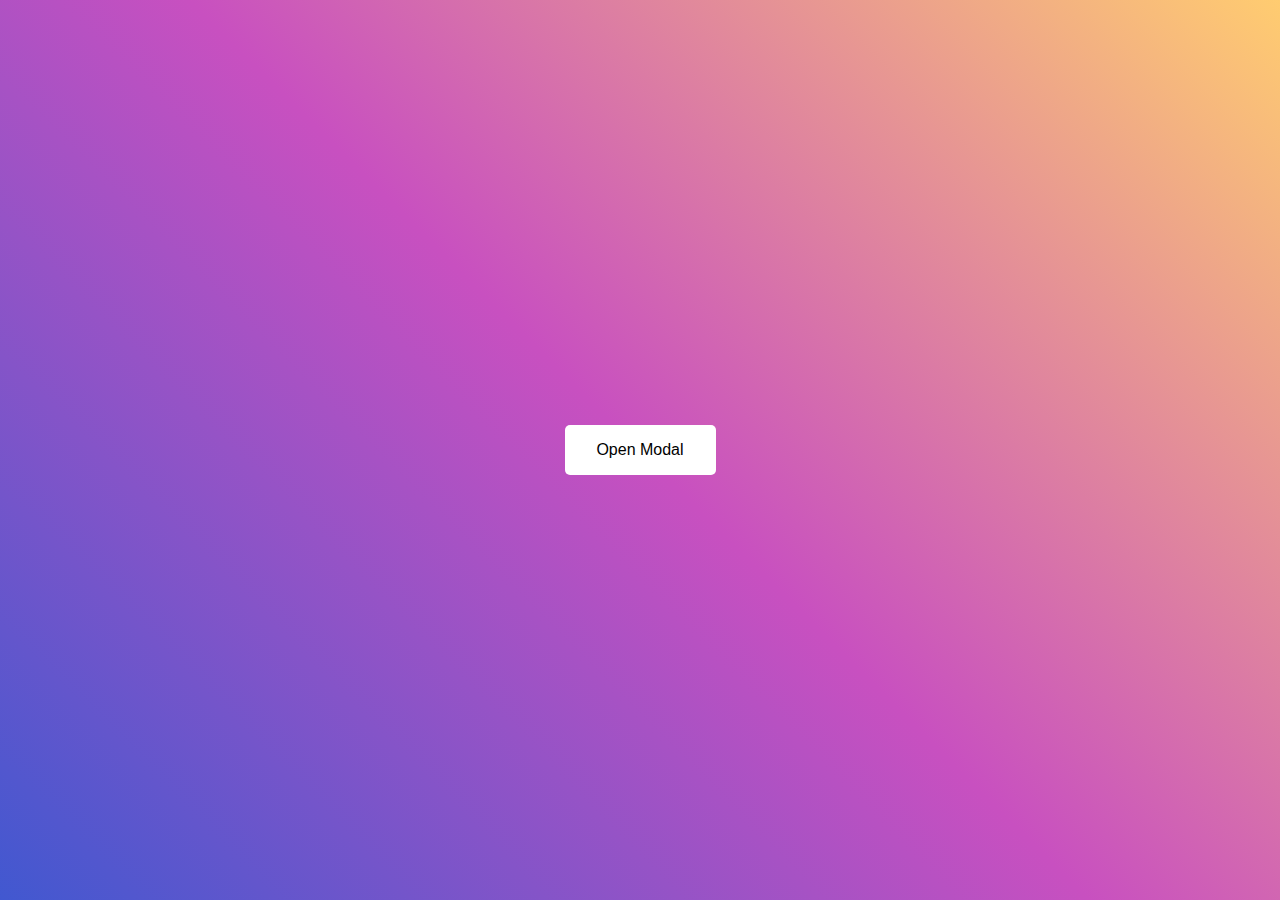
<file: index.html>
<!DOCTYPE html>
<html lang="en">
<head>
    <meta charset="UTF-8">
    <meta name="viewport" content="width=device-width, initial-scale=1.0">
    <title>Create Modal</title>
    <link rel="stylesheet" href="./style.css">
    <link rel="stylesheet" href="https://cdn.jsdelivr.net/npm/bootstrap-icons@1.11.1/font/bootstrap-icons.css">
    <script src="https://cdn.jsdelivr.net/npm/@popperjs/core@2.11.8/dist/umd/popper.min.js" integrity="sha384-I7E8VVD/ismYTF4hNIPjVp/Zjvgyol6VFvRkX/vR+Vc4jQkC+hVqc2pM8ODewa9r" crossorigin="anonymous"></script>
    <script src="https://cdn.jsdelivr.net/npm/bootstrap@5.3.2/dist/js/bootstrap.min.js" integrity="sha384-BBtl+eGJRgqQAUMxJ7pMwbEyER4l1g+O15P+16Ep7Q9Q+zqX6gSbd85u4mG4QzX+" crossorigin="anonymous"></script>
</head>
<body>
   <button id="modal-btn"> Open Modal</button>
   <div id="modal">
    <div id="header">
        <h1>Welcome to Nodemy</h1>
        <i class="bi bi-heart"></i>
    </div>
    <div class="header-modal">
        <h2>Modal</h2>
        <p>Đây là phần body của modal</p>
    </div>
    <button id="close">Close</button>
   </div>
   
   <script>
    const modal_Btn = document.getElementById('modal-btn');
    const modal = document.getElementById('modal'); /*Thằng modal là thằng cần hiện chứ có phải header đâu*/
    const close = document.getElementById('close');

    modal_Btn.addEventListener("click", () => {
        modal.style.display="block";
    });
    close.addEventListener("click", () => {
        modal.style.display="none";
    });
   </script>
</body>
</html>
</file>
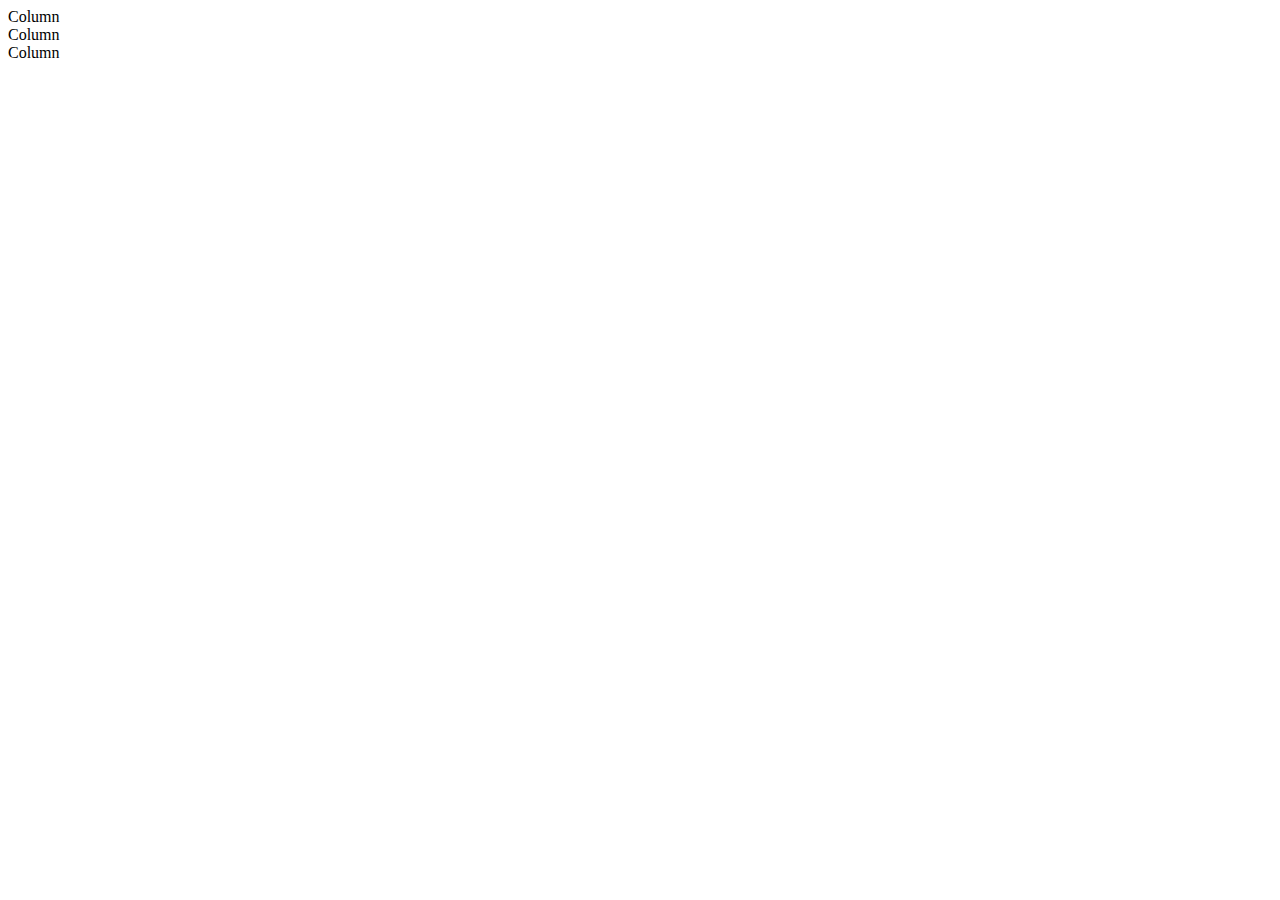
<file: bootrap.html>
<!DOCTYPE html>
<html lang="en">
<head>
    <meta charset="UTF-8">
    <meta name="viewport" content="width=device-width, initial-scale=1.0">
    <script src="https://cdn.jsdelivr.net/npm/@popperjs/core@2.11.8/dist/umd/popper.min.js" integrity="sha384-I7E8VVD/ismYTF4hNIPjVp/Zjvgyol6VFvRkX/vR+Vc4jQkC+hVqc2pM8ODewa9r" crossorigin="anonymous"></script>
    <script src="https://cdn.jsdelivr.net/npm/bootstrap@5.3.2/dist/js/bootstrap.min.js" integrity="sha384-BBtl+eGJRgqQAUMxJ7pMwbEyER4l1g+O15P+16Ep7Q9Q+zqX6gSbd85u4mG4QzX+" crossorigin="anonymous"></script>
    <link href="https://cdn.jsdelivr.net/npm/bootstrap@5.3.2/dist/css/bootstrap.min.css" rel="stylesheet" integrity="sha384-T3c6CoIi6uLrA9TneNEoa7RxnatzjcDSCmG1MXxSR1GAsXEV/Dwwykc2MPK8M2HN" crossorigin="anonymous">
    <title>Document</title>
</head>
<body>
    <div class="container text-center">
        <div class="row">
          <div class="col">
            Column
          </div>
          <div class="col">
            Column
          </div>
          <div class="col">
            Column
          </div>
        </div>
      </div>
</body>
</html>
</file>
<file: style.css>
* {
    padding: 0;
    margin: 0;
}
body {
    width: 100vw;
    height: 100vh;
    background: linear-gradient( 45deg, rgb(65, 88, 208) 0%, rgb(200, 80, 192) 50%, rgb(255, 204, 112) 100% ); ;
    /*Muốn dùng liner-gradient thì chỉ dùng background ko dùng background-color*/
    display: flex;
    align-items: center;
    justify-content: center;
    position: relative; /*Em cho thằng body làm cha của cả hai thằng
    thằng modal thì là con thứ 2 nên bị ẩn đi
    thằng modal-btn là con thứ 1 nên hiện trc.
    Em kick hay kiểu em đấm thằng modal-btn đi thì mặt thằng modal được ló ra*/
}
#modal-btn {
    width: 151px;
    height: 50px;
    outline: none;
    border: none;
    border-radius: 5px;
    cursor: pointer;
    background-color: #fff;
    font-size: 16px;
    position: absolute;
}
#modal-btn:hover {
    background-color: #c2c0c2;
    transition: 0.25s;
}
#modal {
    width: 350px;
    height: 160px;
    border: none;
    outline: none;
    background-color: #fff;
    border-radius: 5px;
    display: none; /*Phải ẩn thằng modal đi đã ạ. Vì ban đầu em chỉ có nút bấm thui */
    position: absolute;
}
#header {
    width: 100%;
    height: 40px;
    background-color:rgb(230, 129, 129);
    border-top-right-radius:5px;
}
 h1  {
    font-size: 16px;
    height: 40px;
    line-height: 40px;
    color: #fff;
    padding-left: 10px;
    padding-top: 10px;
    display: inline; /*Sử dụng để loại bỏ thuộc tính display:block có sẵn của thẻ h1 như vậy giúp trái tim gần
    với cả thẻ h1*/
}
i {
    color: #fff;
    margin-left: 165px;
    cursor: pointer;
}
h2 {
    font-size: 20px;
    color:rgb(230, 129, 129) ;
    margin: 10px;
}
p {
    margin-left: 10px;
}

#close {
    width: 55px;
    height: 30px;
    border: none;
    border-radius: 4px;
    background-color: rgb(230, 129, 129);
    color: #fff;
    margin-top: 10px;
    margin-left: 80%;
    cursor: pointer;
}
</file>
